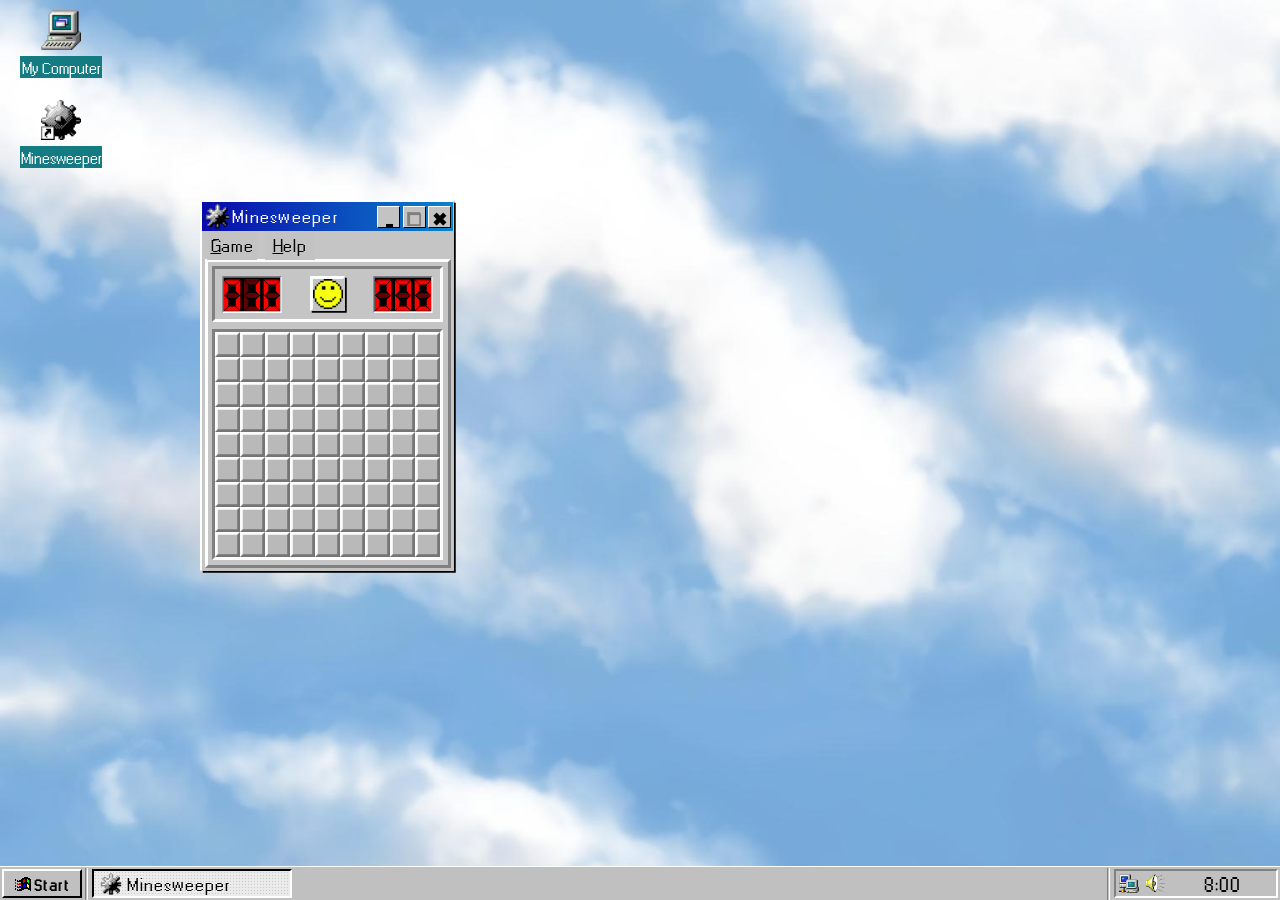
<file: index.html>
<!DOCTYPE html>
<html lang="en">

<head>
    <meta charset="UTF-8">
    <meta name="viewport" content="width=device-width, initial-scale=1.0">
    <title>Minesweeper</title>
    <link rel="stylesheet" href="css/style.css">
    <link rel="icon" type="image/x-icon" href="assets/icons/minesweeper-desktop.png">
    <script defer src="js/main.js"></script>
</head>

<body>
    <main>

        <div id="program-icons">
            <div class="desktop-icon" id="my-computer-program">
                <img src="assets/icons/my-computer.png" alt="my-computer">
                <p class="program-name">My Computer</p>
            </div>
            <div class="desktop-icon" id="minesweeper-program">
                <img src="assets/icons/minesweeper-desktop.png" alt="minesweeper" id="minesweeper-icon">
                <img class="shortcut" src="assets/icons/shortcut-desktop.png" alt="shortcut-desktop" id="minesweeper-shortcut">
                <p class="program-name" id="minesweeper-program-name">Minesweeper</p>
            </div>
        </div>

        <div class="container">
            <div class="window">
                <div class="title-bar">
                    <img class="icon" src="assets/icons/minesweeper.png" alt="Minesweeper">
                    <div class="game-name">Minesweeper</div>
                    <div class="control-button">
                        <button class="black-button" id="minimum">-</button>
                        <button id="maximum">⧠</button>
                        <button class="black-button" id="quit">✖</button>
                    </div>
                </div>
                <div class="menus">

                    <div id="game-menu">
                        <button id="game-menu-btn"><span id="game-menu-btn-span">G</span>ame</button>
                        <ul class="menu-content" id="game-content">
                            <li id="new-game"><img class="tick" src="assets/icons/tick.png" alt="tick"><span>N</span>ew</li>
                            <div class="seperate-line"></div>
                            <li id="beginner-game"><img class="tick" src="assets/icons/tick.png" alt="tick"><span>B</span>egginer</li>
                            <li id="intermediate-game"><img class="tick show-tick" src="assets/icons/tick.png"alt="tick"><span>I</span>ntermediate</li>
                            <li id="expert-game"><img class="tick" src="assets/icons/tick.png" alt="tick"><span>E</span>xpert</li>
                            <li class="grey-text"><img class="tick" src="assets/icons/tick.png" alt="tick"><span>C</span>ustom...</li>
                            <div class="seperate-line"></div>
                            <li class="grey-text"><img class="tick" src="assets/icons/tick.png" alt="tick"><span>M</span>ark (?)</li>
                            <li class="grey-text"><img class="tick" src="assets/icons/tick.png" alt="tick"><span>C</span>olor</li>
                            <div class="seperate-line"></div>
                            <li class="grey-text"><img class="tick" src="assets/icons/tick.png" alt="tick">Best <span>T</span>imes...</li>
                            <div class="seperate-line"></div>
                            <li id="menu-quit"><img class="tick" src="assets/icons/tick.png" alt="tick">E<span>x</span>it</li>
                        </ul>
                    </div>

                    <div id="help-menu">
                        <button id="help-menu-btn"><span id="help-menu-btn-span">H</span>elp</button>
                        <ul class="menu-content" id="help-content">
                            <li class="grey-text"><img class="tick" src="assets/icons/tick.png" alt="tick"><span>A</span>bout</li>
                        </ul>
                    </div>
                </div>
                <div class="game-wrapper">
                    <div class="game">
                        <div class="status">
                            <div id="mine-left">
                                <div class="mine-left-hundreds num"></div>
                                <div class="mine-left-tens num"></div>
                                <div class="mine-left-units num"></div>
                            </div>
                            <button class="restart playing"></button>
                            <div id="timer">
                                <div class="timer-hundreds num"></div>
                                <div class="timer-tens num"></div>
                                <div class="timer-units num"></div>
                            </div>
                        </div>
                        <div class="mines">
                        </div>
                    </div>
                </div>

            </div>
        </div>

        <div id="task-bar">
            <button id="start">
                <img src="assets/icons/start.png" alt="Windows Start">
                <span>Start</span>
            </button>
            <div class="vertical-divider">
                
            </div>
            <button class="minesweeper-task">
                <img src="assets/icons/minesweeper.png" alt="minesweeper">
                <span>Minesweeper</span>
            </button>
            <div class="empty-space"></div>
            <div class="vertical-divider"></div>
            <div id="notification">
                <img src="assets/icons/network.png" alt="network">
                <img src="assets/icons/volume.png" alt="volume">
                <span>8:00</span>
            </div>
        </div>
    </main>
</body>

</html>
</file>
<file: css/style.css>
:root {
    --mine-size: 25px;
    --border-width: 3.75px;
    --icon-size: 25px;
    --title-bar-height: 29px;
    --game-name-font-size: 20px;
    --letter-space: 1.25px;
    --font-weight: 550;
    --window-border-width: 1.25px;
    --background-color: rgb(0, 128, 128);
}

@font-face {
    font-family: win98;
    src: url(../assets/fonts/win98.ttf);
}

body {
    margin: 0;
    box-sizing: border-box;
    /* background-color: var(--background-color); */
    background-image: url(../assets/images/desktop-background.jpg);
    height: 97vh;
    background-size: cover;
    background-repeat: no-repeat;
}

* {
    font-family: win98;
    user-select: none;
}

.game {
    text-align: center;
    padding: 1.875px;
}

.mines {
    display: flex;
    flex-direction: column;
    border-top: var(--border-width) solid grey;
    border-left: var(--border-width) solid grey;
    border-right: var(--border-width) solid white;
    border-bottom: var(--border-width) solid white;
}

.game-wrapper {
    margin: 2.5px;
    border-top: 3.75px solid rgb(253, 255, 255);
    border-left: 3.75px solid rgb(253, 255, 255);
    border-right: 3.75px solid rgb(129, 129, 129);
    border-bottom: 3.75px solid rgb(129, 129, 129);
    padding: 2.5px;
}

.game-name {
    color: white;
    padding: none;
    margin: none;
    font-size: 18px;
    letter-spacing: var(--letter-space);
    font-weight: normal;
}

.icon {
    margin: 0 2.5px;
    width: var(--icon-size);
    height: var(--icon-size);
    user-select: none;
}

.title-bar {
    display: flex;
    background: linear-gradient(to right, rgb(9, 9, 171), rgba(12,130,204,255));
    /* background-color: rgb(9, 9, 171); */
    height: var(--title-bar-height);
    align-items: center;
}

.title-bar:hover {
    cursor: default;
}

.container {
    position: absolute;
    top: 200px;
    left: 200px;
    margin: 0 auto;
    border: 1.25px solid white;
    border-top: 1.25px solid rgb(253, 255, 255);
    border-left: 1.25px solid rgb(253, 255, 255);
    border-right: 1.25px solid rgb(195, 195, 195);
    border-bottom: 1.25px solid rgb(195, 195, 195);
    border-radius: 2.5px;
}

@media only screen and (max-width: 900px) {
    .container {
        top: 25vh;
        left: 15vw;
    }
}

.window {
    background-color: rgb(197, 197, 197);
    border-top: var(--window-border-width) solid rgb(253, 255, 255);
    border-left: var(--window-border-width) solid rgb(253, 255, 255);
    border-right: var(--window-border-width) solid rgb(195, 195, 195);
    border-bottom: var(--window-border-width) solid rgb(195, 195, 195);
    box-shadow: 1.75px 1.75px rgb(0, 0, 0);

}

.control-button {
    margin-left: auto;
    display: flex;
    align-items: flex-start;
}

.control-button button {
    height: 22px;
    width: 23px;
    margin-left: 2.5px;
    border: none;
    position: relative;
    padding: 0px;
    text-align:center;
    font-size: 17.5px;
    font-weight: bolder;
    background-color: rgb(195, 195, 195);
    border-top: 1.25px solid rgb(253, 255, 255);
    border-left: 1.25px solid rgb(253, 255, 255);
    border-right: 1.25px solid black;
    border-bottom: 1.25px solid black;
}

.black-button:active {
    padding-left: 1px;
    padding-top: 1px;
    border-top: 1.25px solid black;
    border-left: 1.25px solid black;
    border-right: 1.25px solid rgb(253, 255, 255);
    border-bottom: 1.25px solid rgb(253, 255, 255);
}

#minimum {
    font-weight: bolder;
    font-size: 25px;
}

#maximum {
    color: rgb(131, 125, 125);
}

#quit {
    margin-right: 2px;
}

.menus {
    height: 25px;
    display: flex;
    position: relative;
}


.menus button {
    border: none;
    background-color: rgb(195, 195, 195);
    font-size: 18px;
    font-weight: 550;
    letter-spacing: 0.75px;
    padding: 0;
    border-top: 1.25px solid rgb(195, 195, 195);
    border-left: 1.25px solid rgb(195, 195, 195);
    border-right: 1.25px solid rgb(195, 195, 195);
    border-bottom: 1.25px solid rgb(195, 195, 195);
    margin-top: 1px;
    position: absolute;
}

#game-menu-btn {
    width: 50px;
}

#help-menu-btn {
    width: 50px;
}

.menus button:hover {
    border-top: 1.25px solid rgb(253, 255, 255);
    border-left: 1.25px solid rgb(253, 255, 255);
    border-right: 1.25px solid grey;
    border-bottom: 1.25px solid grey;
    box-shadow: 1.25px 1.25px rgb(0, 0, 0);
}

.menus button:active {
    padding-top: 1.25px;
    border-top: 1.25px solid grey;
    border-left: 1.25px solid grey;
    border-right: 1.25px solid rgb(253, 255, 255);
    border-bottom: 1.25px solid rgb(253, 255, 255);
}


#game-menu {
    width: 50px;
    height: 28.75px;
    margin-right: 7.5px;
    margin-left: 5px;
}

#help-menu {
    width: 50px;
    height: 28.75px;

}

.tick {
    margin-left: 5px;
    margin-right: 4px;
    height: 12.5px;
    width: 12.5px;
    opacity: 0%;
}

.show-tick {
    opacity: 100%;
}

li {
    list-style: none;
    margin-top: 1px;
    margin-bottom: 1px;
}

li:hover {
    background-color: rgb(9, 9, 171);
    color: white;
    cursor: default;
}

.menus span {
    text-decoration: underline;
}

.menu-content {
    display: none;
    font-size: 17.5px;
    padding: 1.25px;
    border-top: 1.75px solid rgb(253, 255, 255);
    border-left: 1.75px solid rgb(253, 255, 255);
    border-right: 1.5px solid grey;
    border-bottom: 1.5px solid grey;
    position: absolute;
    background-color: rgb(195, 195, 195);
    text-align: left;
    margin: 0;
    padding-left: 2.5px;
    top: 26.5px;
    left: 2.5px;
    width: 150px;
    letter-spacing: 1px;
    box-shadow: 1.25px 1.25px rgb(0, 0, 0);
}

.show-menu-content {
    display: block;
}

.grey-text {
    color: gray;
    text-shadow: 1px 1px white;
}

.grey-text:hover {
    color: gray;
}

#help-content {
    left: 62.5px;
    width: 125px;
}

.seperate-line {
    width: 147.5px;
    height: 0px;
    border-top: 1.25px solid grey;
    border-bottom: 1.25px solid rgb(253, 255, 255);
}

.status {
    display: flex;
    height: 35px;
    border-top: var(--border-width) solid grey;
    border-left: var(--border-width) solid grey;
    border-right: var(--border-width) solid white;
    border-bottom: var(--border-width) solid white;
    padding: 7.5px;
    margin-bottom: 7.5px;
}

#mine-left {
    background-image: url(../assets/images/num-background.svg);
    height: 37.5px;
    width: 60px;
    background-size: contain;
    background-repeat: no-repeat;
    display: flex;
    justify-content: space-between;
}

.num {
    height: 35px;
    width: 20px;
    background-size: contain;
    background-repeat: no-repeat;
    margin: 3.5px 2px;
}

.num-zero {
    background-image: url(../assets/images/num-zero.svg);
}

.num-one {
    background-image: url(../assets/images/num-one.svg);
}

.num-two {
    background-image: url(../assets/images/num-two.svg);
}

.num-three {
    background-image: url(../assets/images/num-three.svg);
}

.num-four {
    background-image: url(../assets/images/num-four.svg);
}

.num-five {
    background-image: url(../assets/images/num-five.svg);
}

.num-six {
    background-image: url(../assets/images/num-six.svg);
}

.num-seven {
    background-image: url(../assets/images/num-seven.svg);
}

.num-eight {
    background-image: url(../assets/images/num-eight.svg);
}

.num-nine {
    background-image: url(../assets/images/num-nine.svg);
}

.restart {
    height: 35px;
    width: 35px;
    margin: 0 auto;
    border-top: 3.25px solid rgb(253, 255, 255);
    border-left: 3.25px solid rgb(253, 255, 255);
    border-right: 2.5px solid rgb(195, 195, 195);
    border-bottom: 2.5px solid rgb(195, 195, 195);
    box-shadow: 1.75px 1.75px rgb(0, 0, 0);
    background-color: rgb(195, 195, 195);
    background-size: contain;
    background-repeat: no-repeat;
}

.playing {
    background-image: url(../assets/icons/playing.png);
}

.searching {
    background-image: url(../assets/icons/searching.png);
}

.win {
    background-image: url(../assets/icons/win.png);
}

.lose {
    background-image: url(../assets/icons/lose.png);
}

.restart:active {
    border-top: 3.25px solid rgb(0, 0, 0);
    border-left: 3.25px solid rgb(0, 0, 0);
    border-right: 2.5px solid rgb(253, 255, 255);
    border-bottom: 2.5px solid rgb(253, 255, 255);
    box-shadow: none;
}

#restart:hover {
    cursor: pointer;
}

#timer {
    background-image: url(../assets/images/num-background.svg);
    height: 37.5px;
    width: 60px;
    background-size: contain;
    background-repeat: no-repeat;
    display: flex;
}

.mine-row {
    height: var(--mine-size);
    width: auto;
}

.mine-row div {
    height: var(--mine-size);
    width: var(--mine-size);
    background-size: contain;
}

.zeroMine {
    background-image: url("../assets/icons/zero.svg");
}

.oneMine {
    background-image: url("../assets/icons/one.svg");
}

.twoMine {
    background-image: url("../assets/icons/two.svg");
}

.threeMine {
    background-image: url("../assets/icons/three.svg");
}

.fourMine {
    background-image: url("../assets/icons/four.svg");
}

.fiveMine {
    background-image: url("../assets/icons/five.svg");
}

.sixMine {
    background-image: url("../assets/icons/six.svg");
}

.sevenMine {
    background-image: url("../assets/icons/seven.svg");
}

.eightMine {
    background-image: url("../assets/icons/eight.svg");
}

.mine {
    background-image: url("../assets/icons/mine.svg");
}

.unopened {
    background-image: url("../assets/icons/unopened-square.svg");
}

.pressing {
    background-image: url("../assets/icons/pressed.svg");
}

.flagged {
    background-image: url("../assets/icons/flag.svg");
}

.targetExploded {
    background-image: url("../assets/icons/mine-explode.svg");
}

.exploded {
    background-image: url("../assets/icons/mine.svg");
}

.flagMissed {
    background-image: url("../assets/icons/flag-missed.svg");
}

#task-bar {
    width: 100%;
    position: fixed;
    bottom: 0;
    display: flex;
    height: 33px;
    background-color: rgba(192,192,192,255);
    border-top: 1.5px solid rgb(253, 255, 255);
}

#start {
    width: 80px;
    margin: 2px;
    background-color: rgba(192,192,192,255);
    border-top: 2px solid rgb(253, 255, 255);
    border-left: 2px solid rgb(253, 255, 255);
    border-right: 2px solid black;
    border-bottom: 2px solid black;
}

.vertical-divider {
    width: 1px;
    height: 36px;
    border-left: 1px solid grey;
    border-right: 1px solid white;
    margin-left: 1px;
    margin-right: 2px;
    margin-top: 1px;
}

#start img {
    padding-top: 5px;
    width: 16px;
}

#start span {
    font-size: 16px;
    letter-spacing: 1.5px;
    font-weight: bold;
}

#start:active {
    border-top: 2px solid black;
    border-left: 2px solid black;
    border-right: 2px solid rgb(253, 255, 255);
    border-bottom: 2px solid rgb(253, 255, 255);
    padding-top: 2px;
}

.minesweeper-task {
    display: flex;
    text-align: left;
    width: 200px;
    margin: 2px;
    background-color: rgba(192,192,192,255);
    border-top: 2px solid black;
    border-left: 2px solid black;
    border-right: 2px solid rgb(253, 255, 255);
    border-bottom: 2px solid rgb(253, 255, 255);
    background: rgb(235, 235, 235);
    background-image: radial-gradient(rgb(200, 200, 200) 1px, transparent 0);
    background-size: 3px 3px;
}

@media only screen and (max-width: 900px) {
    .minesweeper-task {
        width: 20vw;
    }
}

.minesweeper-task img {
    margin-left: 0px;
    padding-top: 1px;
    width: 22px;
}

.minesweeper-task span {
    margin-left: 5px;
    font-size: 18px;
    letter-spacing: 1px;
}

@media only screen and (max-width: 500px) {
    .minesweeper-task span {
        display: none;
    }
}


.empty-space {
    margin: 0 auto;
}

#notification {
    display: flex;
    width: 160px;
    margin: 2px;
    background-color: rgba(192,192,192,255);
    border-top: 2px solid grey;
    border-left: 2px solid grey;
    border-right: 2px solid white;
    border-bottom: 2px solid white;
}

#notification img {
    width: 20px;
    margin: 3px;
}

#notification span {
    margin: 0 auto;
    font-size: 20px;
    letter-spacing: 1px;
}

#program-icons {

    width: 100px;
    margin: 10px;
    display: flex;
    flex-direction: column;
}

.desktop-icon {
    height: 90px;
}

.desktop-icon img{
    width: 40px;
    padding-left: 31px;
    padding-bottom: 0px;
}

.program-name {
    text-align: center;
    font-size: 16px;
    height: 20px;
    margin: 0;
    color: white;
    background-color: rgb(19,123,129);
    width: 80px;
    margin-left: 10px;
    border:1px solid rgb(19,123,129);
}

.selected {
    border-style: dotted;
    border-width: 1px;
    background-color: rgb(9, 9, 171);
    border: 1px dotted white;
}

.minesweeper-program {
    position: relative;
}

.shortcut {

    position: absolute;
    left: 10px;
}

.minimum-status {
    border-top: 2px solid rgb(253, 255, 255);
    border-left: 2px solid rgb(253, 255, 255);
    border-right: 2px solid black;
    border-bottom: 2px solid black;
    background-color: rgba(192,192,192,255);
}
</file>
